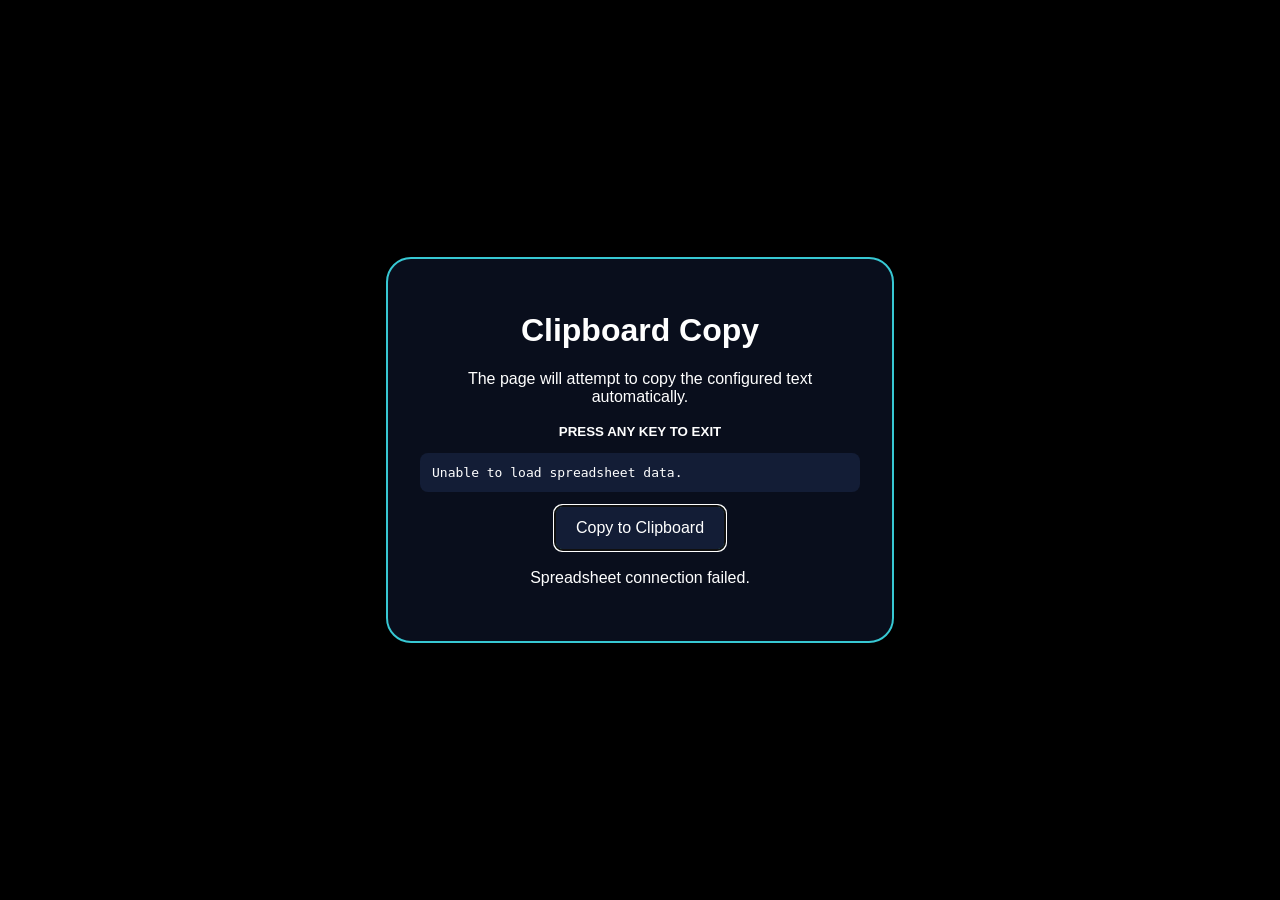
<file: c/index.html>
<!DOCTYPE html>
<html lang="en">
<head>
  <meta charset="UTF-8">
  <meta name="viewport" content="width=device-width, initial-scale=1.0">
  <title>N4-Studios | Clipboard Copy</title>
  <style>
    body {
      font-family: Arial, sans-serif;
      /* background: #f4f6f8; */
      color: white;
      min-height: 100vh;
      margin: 0;
      display: grid;
      place-items: center;
      background-color: black;
      margin: 0px;
    }
    #background {
      position: fixed;
      width: 100vw;
      height: 100vh;
      filter: blur(30px);
      background-image: url('https://yt3.googleusercontent.com/SwjJZkp8JPPLKKusztY0kRPW_FZYziccAkAIJrSyZ7rMWQelLn_OTnUlL8VtcAp6euU1o00YxA=w1707-fcrop64=1,00005a57ffffa5a8-k-c0xffffffff-no-nd-rj');
      background-size: cover;
    }
    main {
      /* background: white; */
      width: min(90%, 440px);
      backdrop-filter: blur(10px);
      padding: 32px;
      border-radius: 14px;
      box-shadow: 0 8px 30px rgba(0,0,0,.08);
      text-align: center;
      border: 2px solid #37c8d3;
      border-radius: 25px;
      background-color: #090e1c;
    }
    button {
      border: 0;
      border-radius: 8px;
      padding: 12px 20px;
      background: #131d36;
      border: 2px solid #37c8d3;
      color: white;
      font-size: 16px;
      cursor: pointer;
    }
    button:hover { background: #1d305f; }
    #status { min-height: 24px; margin-top: 18px; }
    #copyText {
      text-align: left;
      overflow-wrap: anywhere;
      padding: 12px;
      background: #131d36;
      border-radius: 8px;
      font-family: monospace;
    }
  </style>
  <script src="script.js" defer></script>
  <style rel="stylesheet" src="../style.css"></style>
</head>
<body>
  <div id="background"></div>
  <main id="content">
    <h1>Clipboard Copy</h1>
    <p>The page will attempt to copy the configured text automatically.</p>
    <small><b>PRESS ANY KEY TO EXIT</b></small>
    <p id="copyText"></p>
    <div class="secondary-buttons">
        <!-- <button id="backButton" type="button" onclick="history.back()">Go Back</button> -->
        <button id="copyButton" type="button" autofocus>Copy to Clipboard</button>
        <!-- <button id="closeButton" type="button" onclick="window.close()">*Close Page</button> -->
    </div>
    <p id="status" role="status" aria-live="polite">Preparing copy...</p>
  </main>
</body>
</html>
</file>
